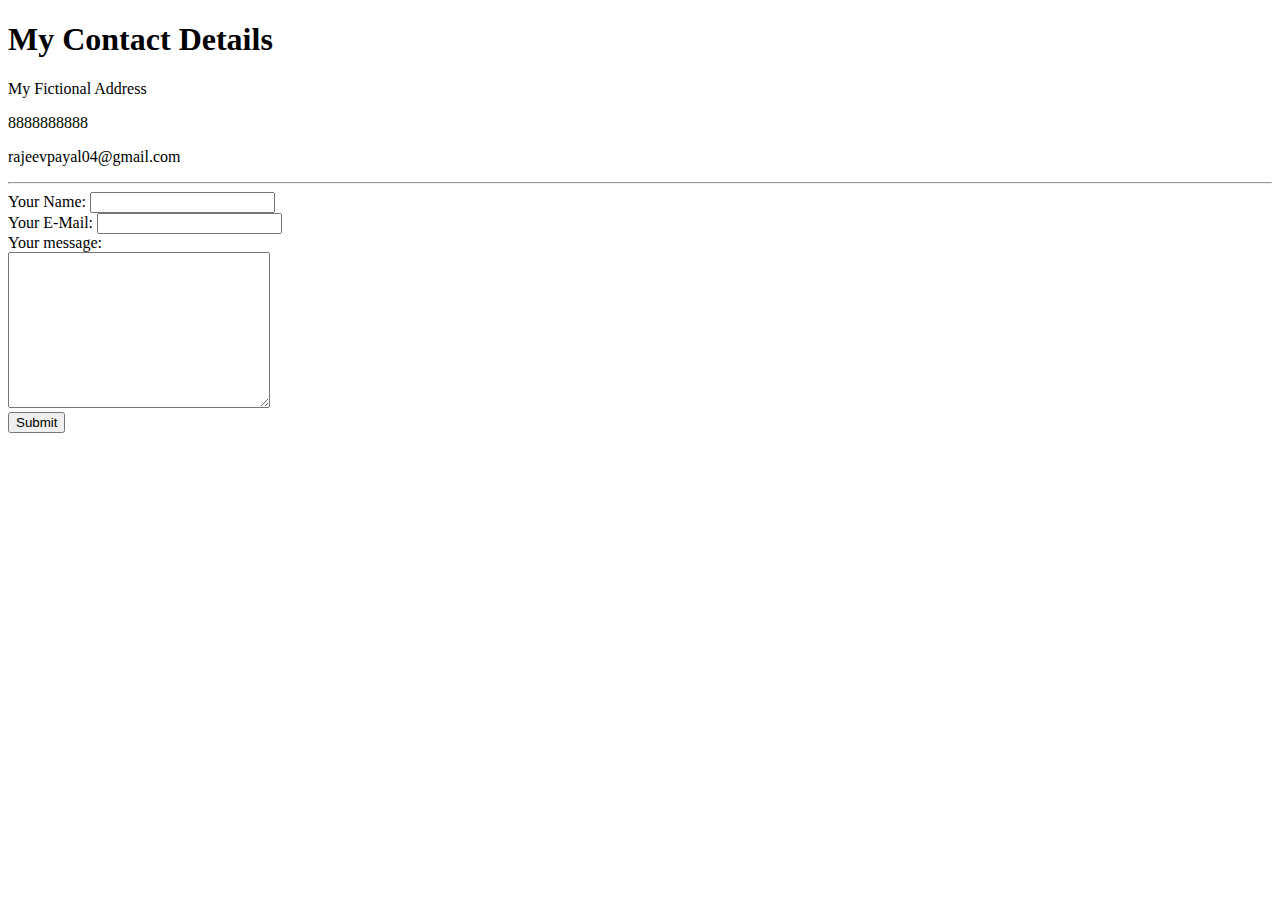
<file: cv-master/contactme.html>
<!DOCTYPE html>
<html>
<head>
	<title>Contact Me </title>
</head>
<body>
	<h1> My Contact Details </h1>
	<p>My Fictional Address</p>
	<p>8888888888</p>
	<p>rajeevpayal04@gmail.com</p>
 <hr/>
	<form  action="mailto:rajeevpayal04@gmail.com" method="post" enctype="text/plain">
		<label>Your Name:</label>
		<input type="text" name="yourName" value=""><br>
		<label>Your E-Mail:</label>
		<input type="email" name="email"><br>
		<label>Your message:</label><br>
		<textarea rows="10" cols="30" name="mess"></textarea><br>
		<input type="submit" name="">
	</form>


</body>
</html>
</file>
